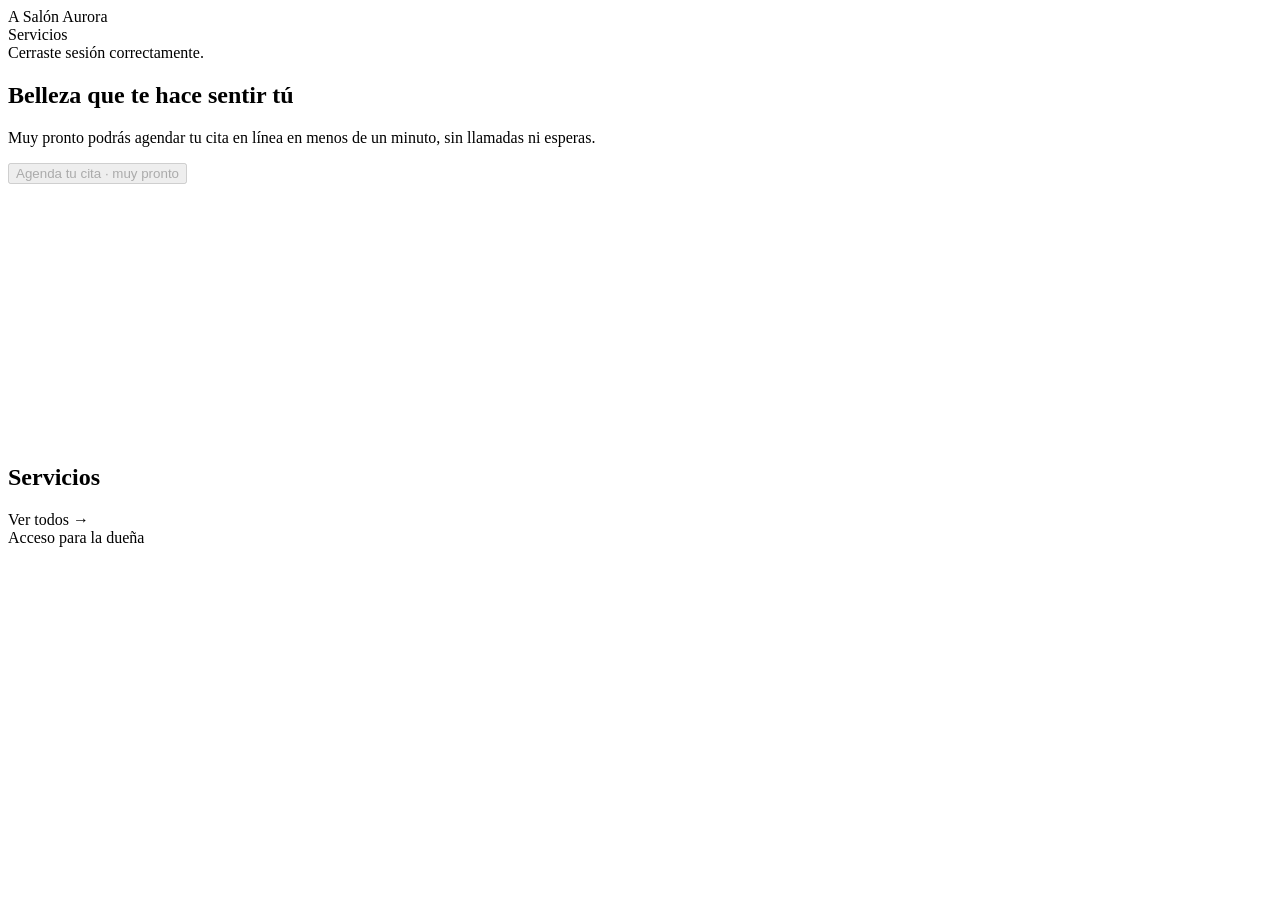
<file: src/main/resources/templates/index.html>
<!DOCTYPE html>
<html xmlns:th="http://www.thymeleaf.org" lang="es">
<head th:replace="~{fragments/head :: head('Inicio')}"></head>
<body>
	<!-- Página de inicio; el diseño completo con el flujo de reserva se construye en HU-13 -->
	<header class="container py-3 d-flex align-items-center justify-content-between">
		<div class="d-flex align-items-center gap-2">
			<span class="logo-salon">A</span>
			<span class="fw-bold">Salón Aurora</span>
		</div>
		<a th:href="@{/servicios}" class="small text-decoration-none fw-semibold">Servicios</a>
	</header>

	<main class="container py-4">
		<!-- Se confirma el cierre de sesión cuando se llega desde el panel -->
		<div th:if="${param.salida}" class="alert alert-salon d-flex gap-2 align-items-center" role="status">
			<i class="bi bi-check-circle"></i>
			<span>Cerraste sesión correctamente.</span>
		</div>

		<section class="row align-items-center g-4 py-4">
			<div class="col-md-6">
				<h1 class="display-5 mb-3">Belleza que te hace sentir tú</h1>
				<p class="lead text-secundario mb-4">
					Muy pronto podrás agendar tu cita en línea en menos de un minuto, sin llamadas ni esperas.
				</p>
				<button type="button" class="btn btn-primary btn-salon" disabled>Agenda tu cita · muy pronto</button>
			</div>
			<div class="col-md-6">
				<div class="tarjeta-salon fondo-suave d-flex align-items-center justify-content-center" style="min-height:260px">
					<span class="text-secundario"><i class="bi bi-flower1 fs-1"></i></span>
				</div>
			</div>
		</section>

		<!-- Se destacan los primeros servicios activos del catálogo (HU-04) -->
		<section th:unless="${#lists.isEmpty(servicios)}" class="py-4">
			<div class="d-flex align-items-end justify-content-between mb-3">
				<h2 class="mb-0">Servicios</h2>
				<a th:href="@{/servicios}" class="fw-semibold text-decoration-none">Ver todos →</a>
			</div>
			<div class="row g-3">
				<div class="col-12 col-md-6 col-lg-4" th:each="s : ${servicios}">
					<div th:replace="~{fragments/servicios :: tarjeta(${s})}"></div>
				</div>
			</div>
		</section>
	</main>

	<footer class="container py-4 small text-secundario">
		<a th:href="@{/login}" class="text-decoration-none text-secundario">Acceso para la dueña</a>
	</footer>
</body>
</html>
</file>
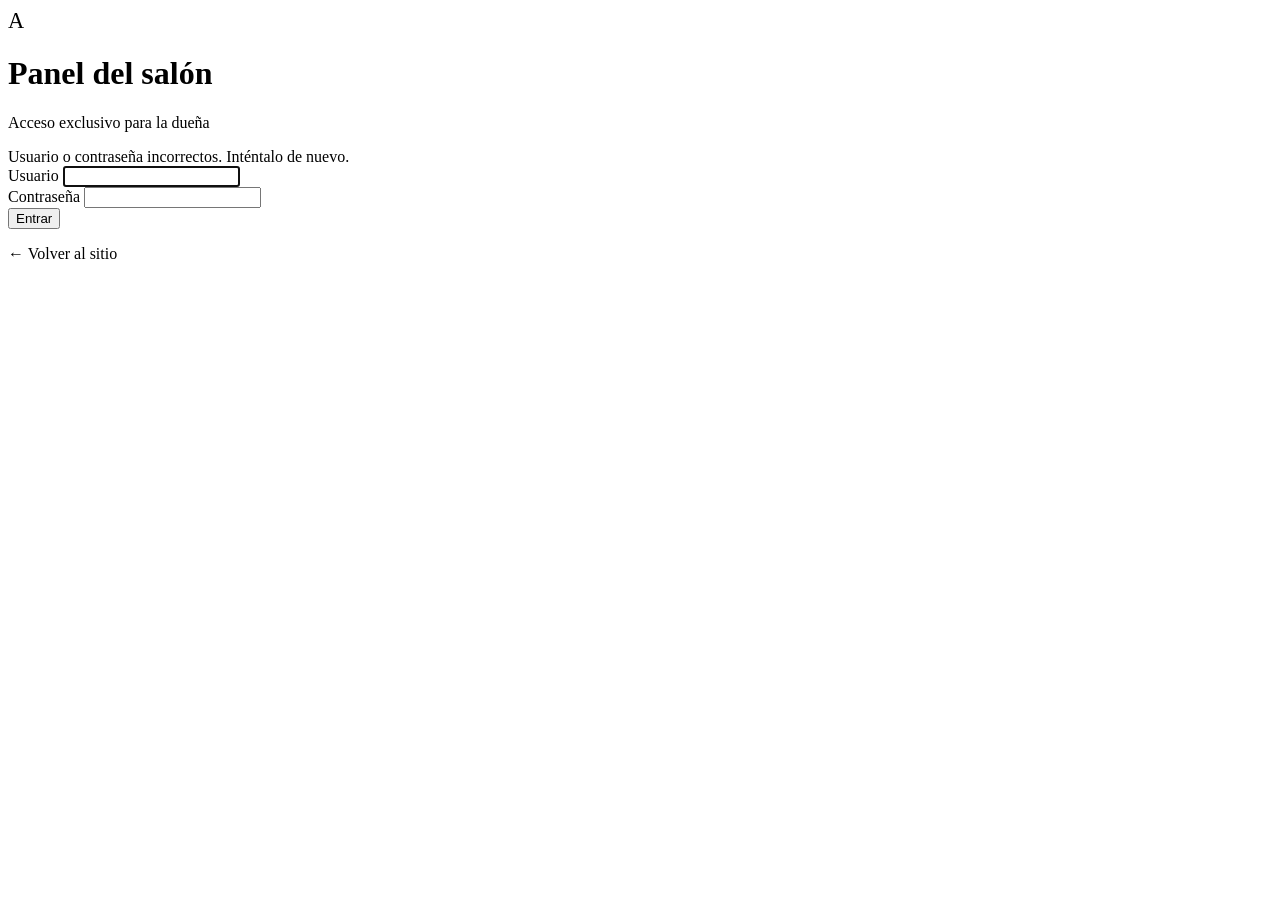
<file: src/main/resources/templates/login.html>
<!DOCTYPE html>
<html xmlns:th="http://www.thymeleaf.org" lang="es">
<head th:replace="~{fragments/head :: head('Iniciar sesión')}"></head>
<body class="min-vh-100 d-flex align-items-center fondo-suave">
	<main class="container py-5">
		<div class="row justify-content-center">
			<div class="col-12 col-sm-9 col-md-6 col-lg-4">
				<div class="tarjeta-salon p-4 p-md-5">
					<div class="text-center mb-4">
						<span class="logo-salon mb-3" style="width:56px;height:56px;font-size:1.4rem">A</span>
						<h1 class="h3 mb-1">Panel del salón</h1>
						<p class="text-secundario mb-0">Acceso exclusivo para la dueña</p>
					</div>

					<!-- Se muestra un aviso genérico si las credenciales no son válidas -->
					<div th:if="${param.error}" class="alert alert-salon d-flex gap-2 align-items-center" role="alert">
						<i class="bi bi-exclamation-circle"></i>
						<span>Usuario o contraseña incorrectos. Inténtalo de nuevo.</span>
					</div>

					<!-- th:action agrega en automático el token CSRF al formulario -->
					<form th:action="@{/login}" method="post" novalidate>
						<div class="mb-3">
							<label for="username" class="form-label fw-semibold small">Usuario</label>
							<input type="text" id="username" name="username" class="form-control"
								autocomplete="username" autofocus required>
						</div>
						<div class="mb-4">
							<label for="password" class="form-label fw-semibold small">Contraseña</label>
							<input type="password" id="password" name="password" class="form-control"
								autocomplete="current-password" required>
						</div>
						<button type="submit" class="btn btn-primary btn-salon w-100">Entrar</button>
					</form>

					<p class="text-center mt-4 mb-0 small">
						<a th:href="@{/}" class="text-decoration-none">← Volver al sitio</a>
					</p>
				</div>
			</div>
		</div>
	</main>
</body>
</html>
</file>
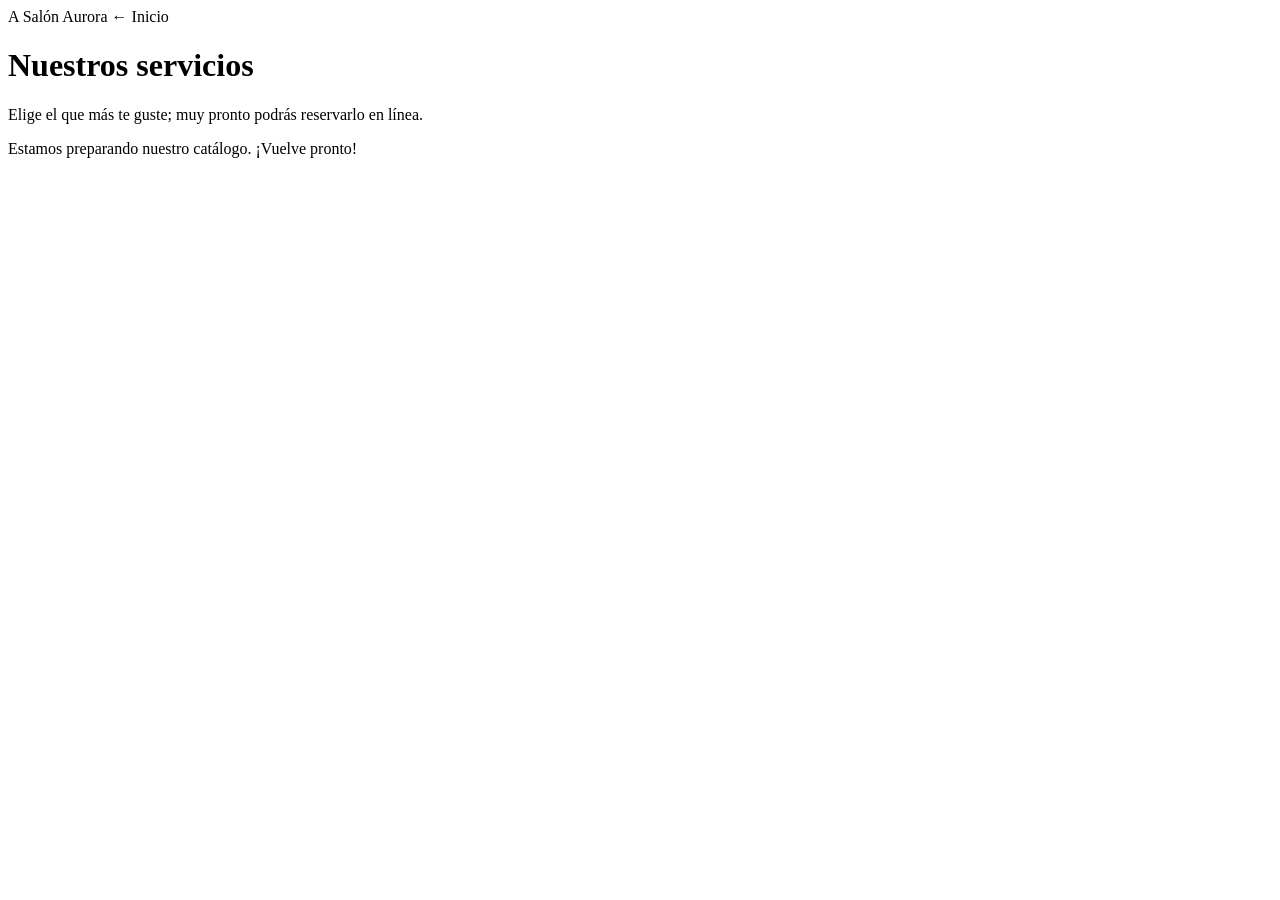
<file: src/main/resources/templates/servicios.html>
<!DOCTYPE html>
<html xmlns:th="http://www.thymeleaf.org" lang="es">
<head th:replace="~{fragments/head :: head('Servicios')}"></head>
<body>
	<header class="container py-3 d-flex align-items-center justify-content-between">
		<a th:href="@{/}" class="d-flex align-items-center gap-2 text-decoration-none text-reset">
			<span class="logo-salon">A</span>
			<span class="fw-bold">Salón Aurora</span>
		</a>
		<a th:href="@{/}" class="small text-decoration-none">← Inicio</a>
	</header>

	<main class="container py-4">
		<h1 class="mb-1">Nuestros servicios</h1>
		<p class="text-secundario mb-4">Elige el que más te guste; muy pronto podrás reservarlo en línea.</p>

		<!-- Se muestran solo los servicios activos (HU-04) -->
		<div th:if="${#lists.isEmpty(servicios)}" class="tarjeta-salon p-4 text-center text-secundario">
			Estamos preparando nuestro catálogo. ¡Vuelve pronto!
		</div>
		<div class="row g-3">
			<div class="col-12 col-md-6 col-lg-4" th:each="s : ${servicios}">
				<div th:replace="~{fragments/servicios :: tarjeta(${s})}"></div>
			</div>
		</div>
	</main>
</body>
</html>
</file>
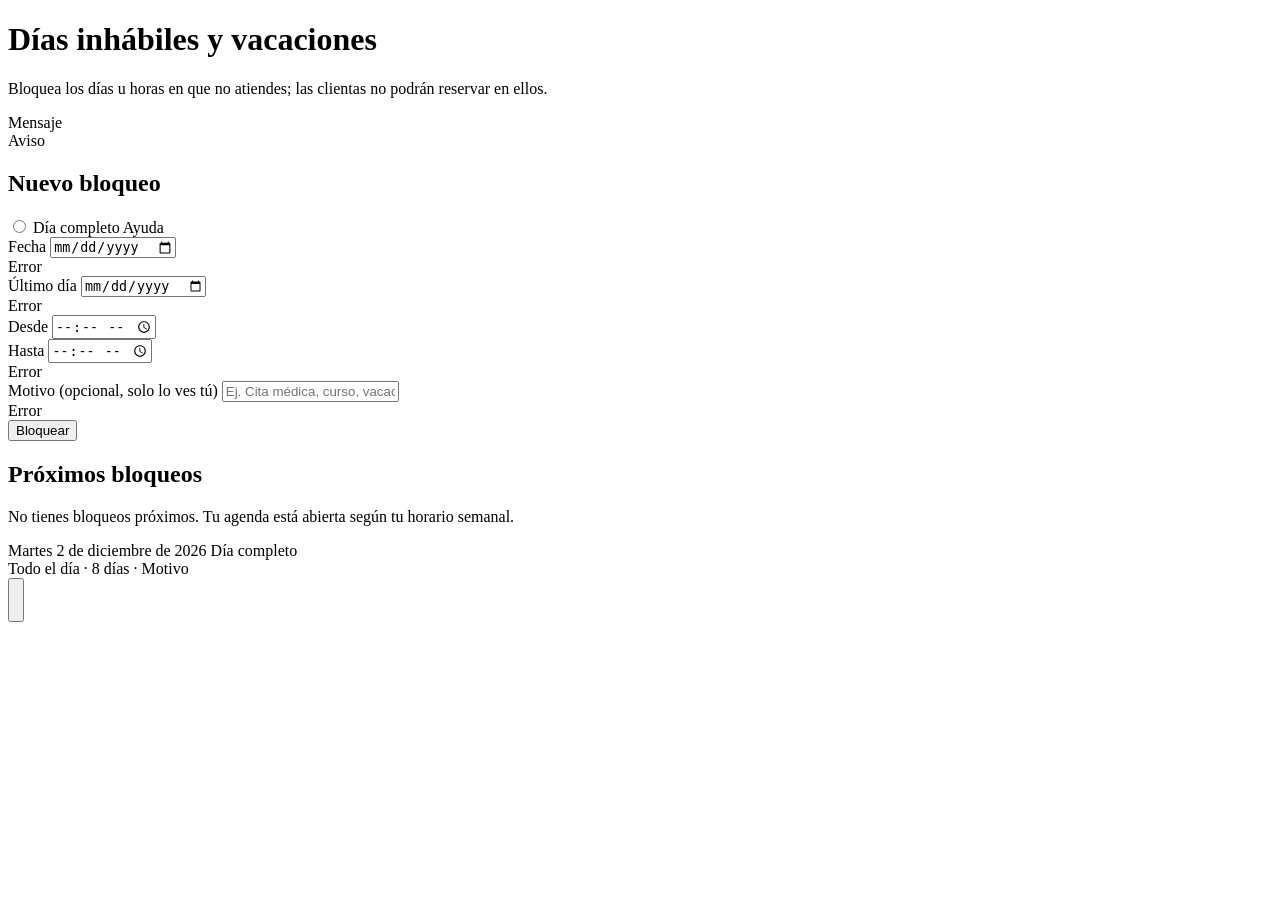
<file: src/main/resources/templates/admin/bloqueos.html>
<!DOCTYPE html>
<html xmlns:th="http://www.thymeleaf.org" lang="es">
<head th:replace="~{fragments/head :: head('Días inhábiles')}"></head>
<body>
	<nav th:replace="~{fragments/admin :: nav('bloqueos')}"></nav>

	<main class="container py-4">
		<h1 class="h2 mb-1">Días inhábiles y vacaciones</h1>
		<p class="text-secundario mb-3">Bloquea los días u horas en que no atiendes; las clientas no podrán reservar en ellos.</p>

		<div th:if="${mensaje}" class="alert alert-salon d-flex gap-2 align-items-center" role="status">
			<i class="bi bi-check-circle"></i><span th:text="${mensaje}">Mensaje</span>
		</div>
		<!-- Se avisa cuando el bloqueo cae sobre citas ya agendadas (RN-09) -->
		<div th:if="${aviso}" class="alert alert-aviso d-flex gap-2 align-items-center" role="alert">
			<i class="bi bi-exclamation-triangle"></i><span th:text="${aviso}">Aviso</span>
		</div>

		<div class="row g-4">
			<!-- Formulario para crear un bloqueo -->
			<div class="col-12 col-lg-5">
				<form th:action="@{/admin/bloqueos}" th:object="${form}" method="post" novalidate class="tarjeta-salon p-4">
					<h2 class="h5 mb-3">Nuevo bloqueo</h2>

					<!-- Se elige el tipo con tarjetas grandes; el radio real queda oculto pero accesible -->
					<div class="opciones-tipo mb-3" role="radiogroup" aria-label="Tipo de bloqueo">
						<label th:each="t : ${tipos}" class="opcion-tipo">
							<input type="radio" class="visually-hidden radio-tipo" th:field="*{tipo}" th:value="${t}">
							<i class="bi fs-4 text-primario" th:classappend="${t.icono}"></i>
							<span class="fw-bold d-block mt-1" th:text="${t.nombre}">Día completo</span>
							<span class="small text-secundario d-none d-sm-block" th:text="${t.ayuda}">Ayuda</span>
						</label>
					</div>

					<div class="row g-3 mb-3">
						<div class="col-12" id="grupo-inicio">
							<label class="form-label fw-semibold small" id="etiqueta-fecha" for="fechaInicio">Fecha</label>
							<input type="date" th:field="*{fechaInicio}" th:min="${hoy}" class="form-control"
								th:classappend="${#fields.hasErrors('fechaInicio')} ? 'is-invalid'">
							<div class="invalid-feedback" th:errors="*{fechaInicio}">Error</div>
						</div>
						<div class="col-12 col-sm-6 solo-rango">
							<label class="form-label fw-semibold small" for="fechaFin">Último día</label>
							<input type="date" th:field="*{fechaFin}" th:min="${hoy}" class="form-control"
								th:classappend="${#fields.hasErrors('rangoValido')} ? 'is-invalid'">
							<div class="invalid-feedback" th:errors="*{rangoValido}">Error</div>
						</div>
					</div>

					<div class="row g-3 mb-3 solo-horas">
						<div class="col-6">
							<label class="form-label fw-semibold small" for="horaInicio">Desde</label>
							<input type="time" th:field="*{horaInicio}" step="900" class="form-control"
								th:classappend="${#fields.hasErrors('horasValidas')} ? 'is-invalid'">
						</div>
						<div class="col-6">
							<label class="form-label fw-semibold small" for="horaFin">Hasta</label>
							<input type="time" th:field="*{horaFin}" step="900" class="form-control"
								th:classappend="${#fields.hasErrors('horasValidas')} ? 'is-invalid'">
						</div>
						<div class="col-12 small text-danger mt-1" th:if="${#fields.hasErrors('horasValidas')}"
							th:errors="*{horasValidas}">Error</div>
					</div>

					<div class="mb-4">
						<label class="form-label fw-semibold small" for="motivo">Motivo <span class="text-secundario fw-normal">(opcional, solo lo ves tú)</span></label>
						<input type="text" th:field="*{motivo}" class="form-control" maxlength="150"
							th:classappend="${#fields.hasErrors('motivo')} ? 'is-invalid'" placeholder="Ej. Cita médica, curso, vacaciones">
						<div class="invalid-feedback" th:errors="*{motivo}">Error</div>
					</div>

					<button type="submit" class="btn btn-primary btn-salon w-100">
						<i class="bi bi-lock me-1"></i>Bloquear
					</button>
				</form>
			</div>

			<!-- Lista de bloqueos que aún no terminan -->
			<div class="col-12 col-lg-7">
				<h2 class="h5 mb-3">Próximos bloqueos</h2>

				<div th:if="${#lists.isEmpty(bloqueos)}" class="tarjeta-salon p-4 text-center text-secundario">
					<i class="bi bi-calendar-check fs-2"></i>
					<p class="mb-0 mt-2">No tienes bloqueos próximos. Tu agenda está abierta según tu horario semanal.</p>
				</div>

				<div class="d-grid gap-3">
					<div th:each="b : ${bloqueos}" class="tarjeta-salon p-3 d-flex align-items-center gap-3">
						<span class="icono-bloqueo"><i class="bi" th:classappend="${b.tipo.icono}"></i></span>
						<div class="flex-grow-1">
							<div class="d-flex flex-wrap align-items-center gap-2">
								<span class="fw-bold" th:text="${b.fechasTexto}">Martes 2 de diciembre de 2026</span>
								<span class="badge rounded-pill etiqueta-tipo" th:text="${b.tipo.nombre}">Día completo</span>
							</div>
							<div class="small text-secundario">
								<span th:text="${b.horasTexto}">Todo el día</span>
								<span th:if="${b.totalDias > 1}" th:text="' · ' + ${b.totalDias} + ' días'"> · 8 días</span>
								<span th:if="${b.motivo}" th:text="' · ' + ${b.motivo}"> · Motivo</span>
							</div>
						</div>
						<!-- Se pide confirmación antes de quitar el bloqueo -->
						<form th:action="@{/admin/bloqueos/{id}/eliminar(id=${b.id})}" method="post" class="m-0"
							onsubmit="return confirm('¿Quitar este bloqueo? Esos horarios volverán a estar disponibles.');">
							<button type="submit" class="btn btn-light btn-salon btn-sm px-3" style="min-height:44px"
								th:attr="aria-label='Quitar bloqueo del ' + ${b.fechasTexto}">
								<i class="bi bi-trash"></i>
							</button>
						</form>
					</div>
				</div>
			</div>
		</div>
	</main>

	<script>
		// Se muestran solo los campos que corresponden al tipo elegido
		(function () {
			var radios = document.querySelectorAll('.radio-tipo');
			var etiqueta = document.getElementById('etiqueta-fecha');
			var grupoInicio = document.getElementById('grupo-inicio');
			var inicio = document.getElementById('fechaInicio');
			var fin = document.getElementById('fechaFin');

			function actualizar() {
				var elegido = document.querySelector('.radio-tipo:checked');
				var tipo = elegido ? elegido.value : 'DIA';
				document.querySelectorAll('.solo-rango').forEach(function (e) { e.hidden = tipo !== 'RANGO'; });
				document.querySelectorAll('.solo-horas').forEach(function (e) { e.hidden = tipo !== 'HORAS'; });
				grupoInicio.classList.toggle('col-sm-6', tipo === 'RANGO');
				etiqueta.textContent = tipo === 'RANGO' ? 'Primer día' : 'Fecha';
			}

			radios.forEach(function (r) { r.addEventListener('change', actualizar); });

			// Se evita elegir un último día anterior al primero
			inicio.addEventListener('change', function () {
				if (inicio.value) {
					fin.min = inicio.value;
					if (!fin.value || fin.value < inicio.value) {
						fin.value = inicio.value;
					}
				}
			});

			actualizar();
		})();
	</script>
</body>
</html>
</file>
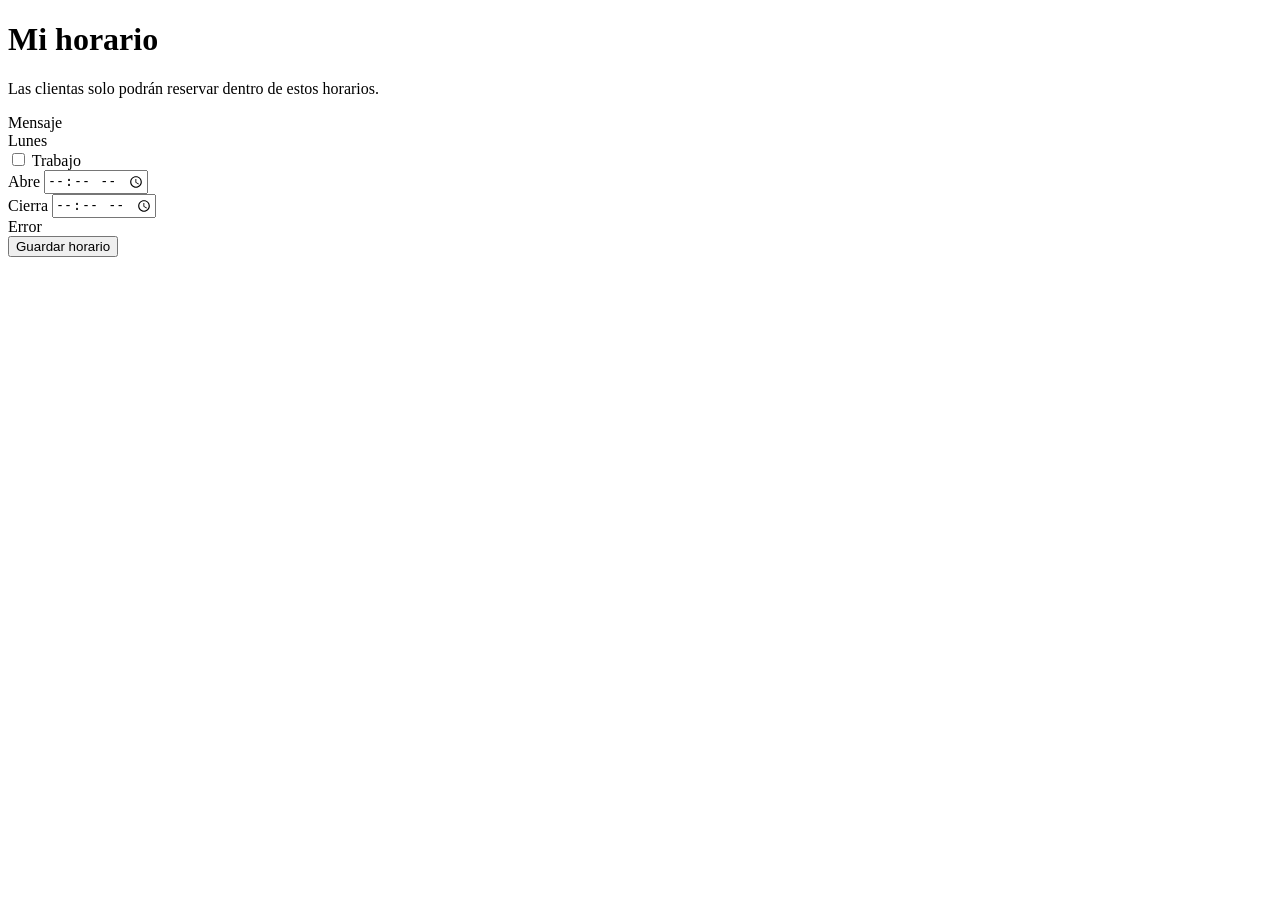
<file: src/main/resources/templates/admin/horario.html>
<!DOCTYPE html>
<html xmlns:th="http://www.thymeleaf.org" lang="es">
<head th:replace="~{fragments/head :: head('Horario')}"></head>
<body>
	<nav th:replace="~{fragments/admin :: nav('horario')}"></nav>

	<main class="container py-4">
		<div class="row justify-content-center">
			<div class="col-12 col-lg-8">
				<h1 class="h2 mb-1">Mi horario</h1>
				<p class="text-secundario mb-3">Las clientas solo podrán reservar dentro de estos horarios.</p>

				<div th:if="${mensaje}" class="alert alert-salon d-flex gap-2 align-items-center" role="status">
					<i class="bi bi-check-circle"></i><span th:text="${mensaje}">Mensaje</span>
				</div>

				<!-- Se envían los 7 días juntos; cada fila se vincula con dias[índice] -->
				<form th:action="@{/admin/horario}" th:object="${form}" method="post" novalidate>
					<div class="d-grid gap-2 mb-4">
						<div th:each="dia, stat : *{dias}" class="tarjeta-salon p-3 fila-dia"
							th:classappend="${dia.laborable} ? '' : 'dia-libre'">
							<input type="hidden" th:field="*{dias[__${stat.index}__].diaSemana}">
							<div class="row g-2 align-items-center">
								<div class="col-12 col-sm-4 d-flex align-items-center justify-content-between">
									<span class="fw-bold" th:text="${dia.nombre}">Lunes</span>
									<!-- Se marca si la dueña trabaja ese día -->
									<div class="form-check form-switch m-0">
										<!-- Se envuelve el interruptor con su etiqueta para no depender del id generado -->
										<label class="form-check-label small text-secundario">
											<input class="form-check-input interruptor-dia" type="checkbox" role="switch"
												th:field="*{dias[__${stat.index}__].laborable}">
											Trabajo
										</label>
									</div>
								</div>
								<div class="col-6 col-sm-4">
									<label class="form-label small text-secundario mb-1">Abre</label>
									<input type="time" class="form-control hora-dia" step="900"
										th:field="*{dias[__${stat.index}__].horaInicio}"
										th:classappend="${#fields.hasErrors('dias[__${stat.index}__].horasValidas')} ? 'is-invalid'">
								</div>
								<div class="col-6 col-sm-4">
									<label class="form-label small text-secundario mb-1">Cierra</label>
									<input type="time" class="form-control hora-dia" step="900"
										th:field="*{dias[__${stat.index}__].horaFin}"
										th:classappend="${#fields.hasErrors('dias[__${stat.index}__].horasValidas')} ? 'is-invalid'">
								</div>
							</div>
							<div class="small text-danger mt-2"
								th:if="${#fields.hasErrors('dias[__${stat.index}__].horasValidas')}"
								th:errors="*{dias[__${stat.index}__].horasValidas}">Error</div>
						</div>
					</div>

					<button type="submit" class="btn btn-primary btn-salon w-100">Guardar horario</button>
				</form>
			</div>
		</div>
	</main>

	<script>
		// Se atenúa visualmente la fila cuando el día se marca como no laborable
		document.querySelectorAll('.interruptor-dia').forEach(function (interruptor) {
			interruptor.addEventListener('change', function () {
				interruptor.closest('.fila-dia').classList.toggle('dia-libre', !interruptor.checked);
			});
		});
	</script>
</body>
</html>
</file>
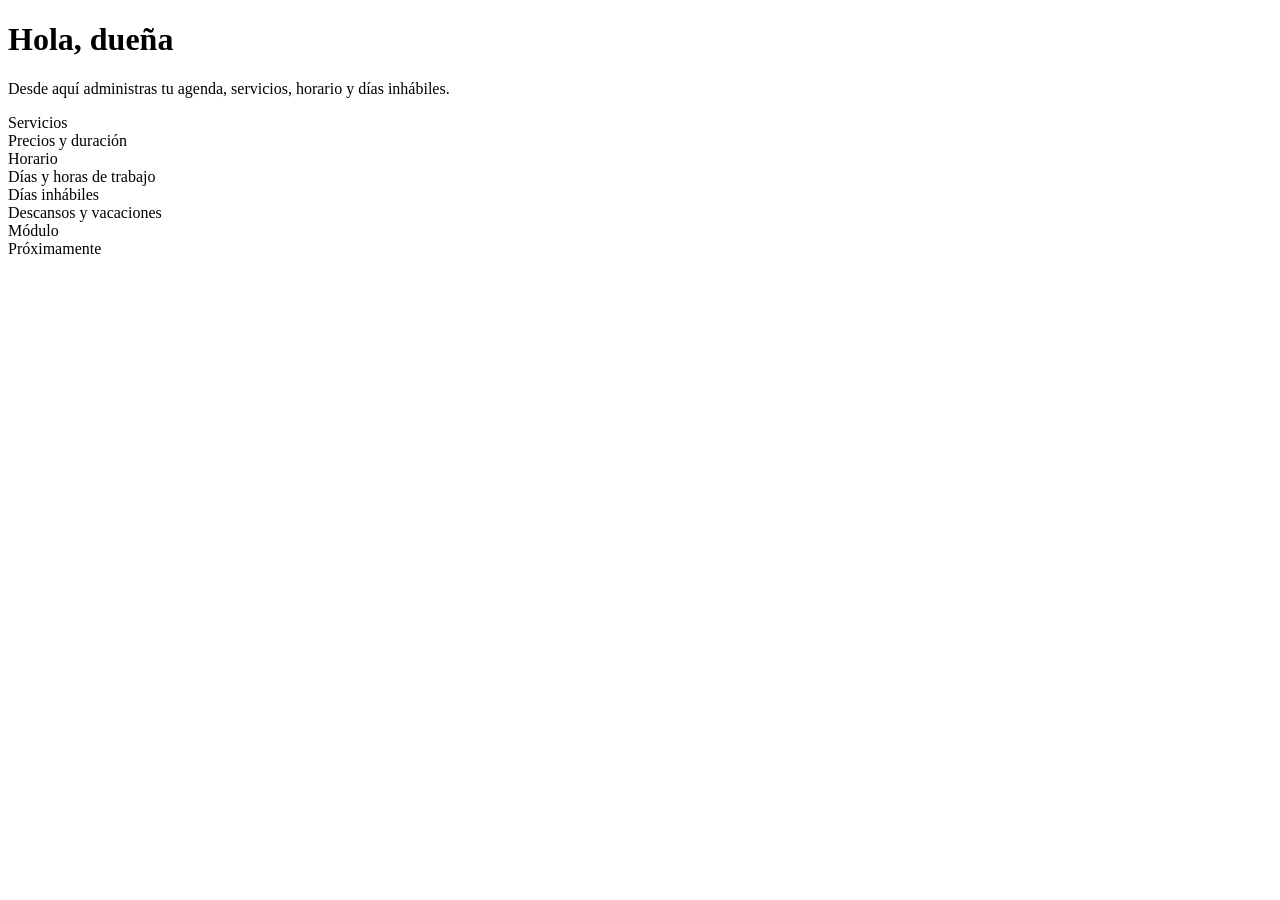
<file: src/main/resources/templates/admin/panel.html>
<!DOCTYPE html>
<html xmlns:th="http://www.thymeleaf.org" lang="es">
<head th:replace="~{fragments/head :: head('Panel')}"></head>
<body>
	<nav th:replace="~{fragments/admin :: nav('inicio')}"></nav>

	<main class="container py-4">
		<h1 class="h2 mb-1">Hola, <span th:text="${usuario}">dueña</span></h1>
		<p class="text-secundario mb-4">Desde aquí administras tu agenda, servicios, horario y días inhábiles.</p>

		<div class="row g-3">
			<!-- Se enlaza el módulo de servicios, que ya está disponible -->
			<div class="col-6 col-md-3">
				<a th:href="@{/admin/servicios}" class="tarjeta-salon tarjeta-enlace p-3 h-100 d-block text-decoration-none text-reset">
					<i class="bi bi-scissors fs-4 text-primario"></i>
					<div class="fw-bold mt-2">Servicios</div>
					<div class="small text-secundario">Precios y duración</div>
				</a>
			</div>
			<div class="col-6 col-md-3">
				<a th:href="@{/admin/horario}" class="tarjeta-salon tarjeta-enlace p-3 h-100 d-block text-decoration-none text-reset">
					<i class="bi bi-clock fs-4 text-primario"></i>
					<div class="fw-bold mt-2">Horario</div>
					<div class="small text-secundario">Días y horas de trabajo</div>
				</a>
			</div>
			<div class="col-6 col-md-3">
				<a th:href="@{/admin/bloqueos}" class="tarjeta-salon tarjeta-enlace p-3 h-100 d-block text-decoration-none text-reset">
					<i class="bi bi-calendar-x fs-4 text-primario"></i>
					<div class="fw-bold mt-2">Días inhábiles</div>
					<div class="small text-secundario">Descansos y vacaciones</div>
				</a>
			</div>
			<!-- Se listan los módulos que se construirán en los siguientes sprints -->
			<div class="col-6 col-md-3" th:each="modulo : ${ {'Agenda'} }">
				<div class="tarjeta-salon p-3 h-100 opacity-75">
					<i class="bi bi-hourglass-split fs-4 text-secundario"></i>
					<div class="fw-bold mt-2" th:text="${modulo}">Módulo</div>
					<div class="small text-secundario">Próximamente</div>
				</div>
			</div>
		</div>
	</main>
</body>
</html>
</file>
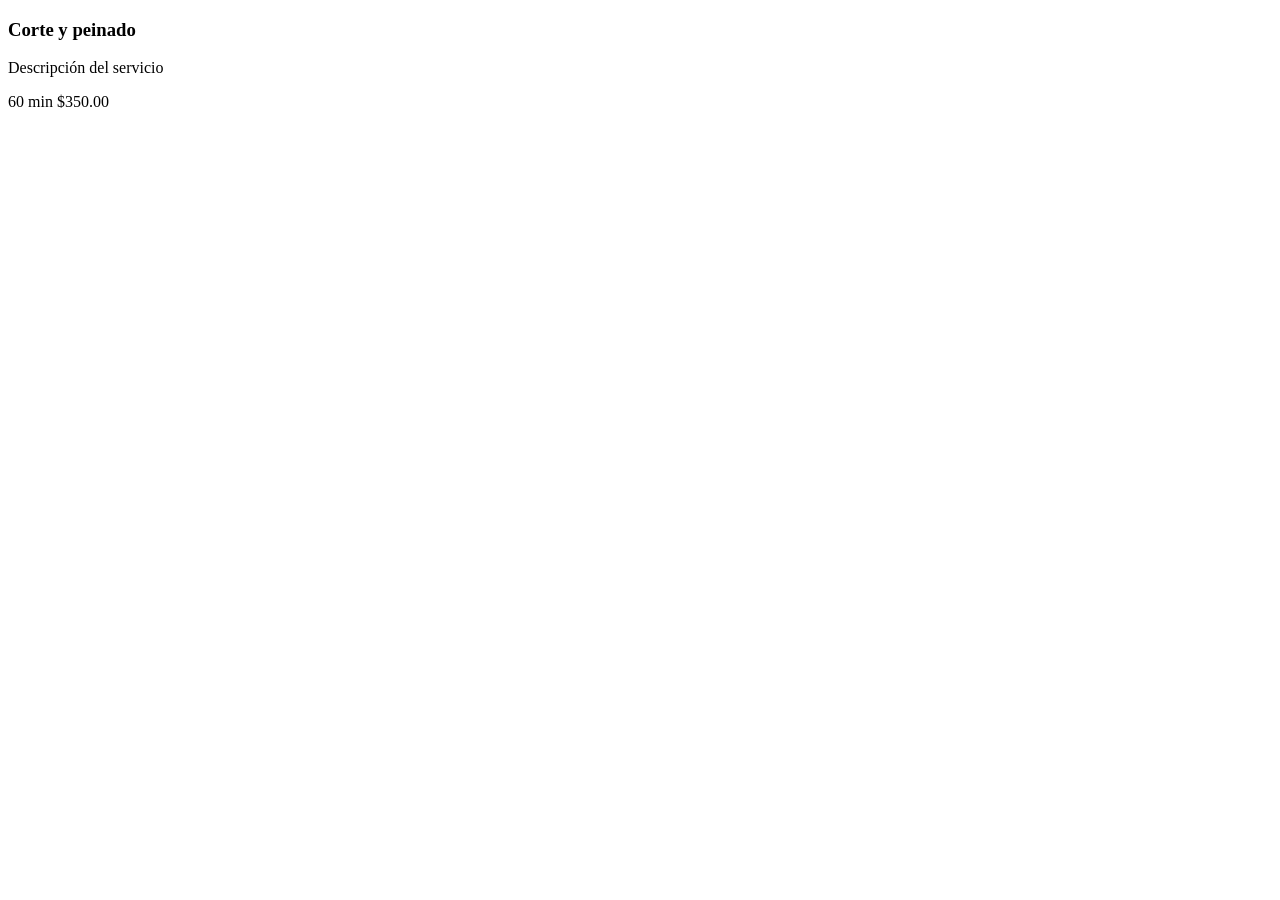
<file: src/main/resources/templates/fragments/servicios.html>
<!DOCTYPE html>
<html xmlns:th="http://www.thymeleaf.org" lang="es">
<body>
	<!-- Se reutiliza la tarjeta de servicio en el inicio y en el catálogo (diseño del prototipo) -->
	<div th:fragment="tarjeta(s)" class="tarjeta-salon p-4 h-100 d-flex flex-column">
		<h3 class="h5 fw-bold mb-1" th:text="${s.nombre}">Corte y peinado</h3>
		<p class="small text-secundario flex-grow-1 mb-3" th:text="${s.descripcion}">Descripción del servicio</p>
		<div class="d-flex align-items-center justify-content-between">
			<span class="small text-secundario"><i class="bi bi-clock me-1"></i><span th:text="${s.duracionMin} + ' min'">60 min</span></span>
			<span class="h5 fw-bold text-primario mb-0"
				th:text="'$' + ${#numbers.formatDecimal(s.precio, 1, 'COMMA', 2, 'POINT')}">$350.00</span>
		</div>
	</div>
</body>
</html>
</file>
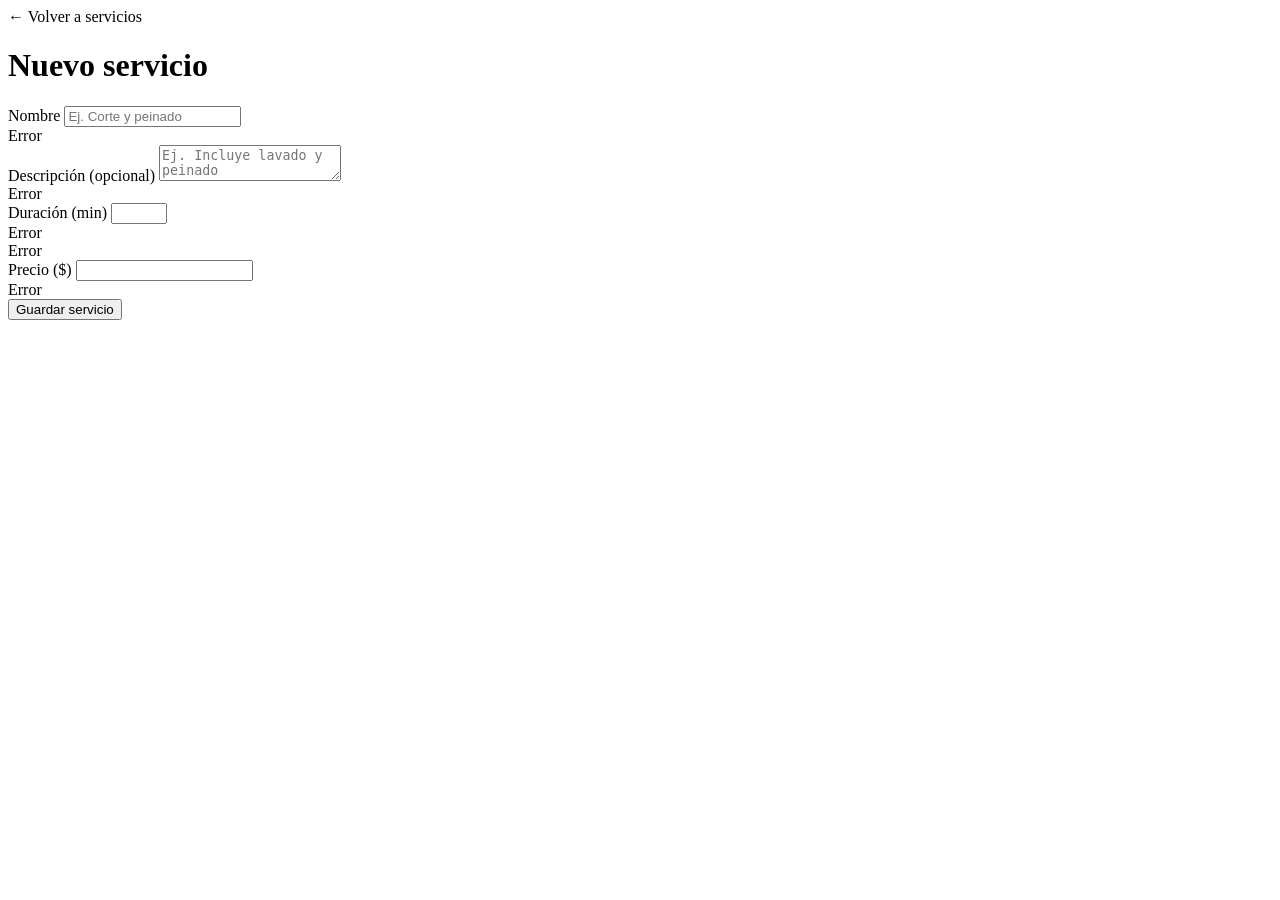
<file: src/main/resources/templates/admin/servicios/form.html>
<!DOCTYPE html>
<html xmlns:th="http://www.thymeleaf.org" lang="es">
<head th:replace="~{fragments/head :: head(${servicioId == null ? 'Nuevo servicio' : 'Editar servicio'})}"></head>
<body>
	<nav th:replace="~{fragments/admin :: nav('servicios')}"></nav>

	<main class="container py-4">
		<div class="row justify-content-center">
			<div class="col-12 col-md-8 col-lg-6">
				<a th:href="@{/admin/servicios}" class="small text-decoration-none">← Volver a servicios</a>
				<h1 class="h2 mt-2 mb-3" th:text="${servicioId == null} ? 'Nuevo servicio' : 'Editar servicio'">Nuevo servicio</h1>

				<!-- Se usa la misma vista para crear y editar; cambia solo la URL de envío -->
				<form th:object="${form}" method="post" novalidate class="tarjeta-salon p-4"
					th:action="${servicioId == null} ? @{/admin/servicios} : @{/admin/servicios/{id}(id=${servicioId})}">

					<div class="mb-3">
						<label for="nombre" class="form-label fw-semibold small">Nombre</label>
						<input type="text" th:field="*{nombre}" class="form-control" maxlength="100"
							th:classappend="${#fields.hasErrors('nombre')} ? 'is-invalid'" placeholder="Ej. Corte y peinado">
						<div class="invalid-feedback" th:errors="*{nombre}">Error</div>
					</div>

					<div class="mb-3">
						<label for="descripcion" class="form-label fw-semibold small">Descripción <span class="text-secundario fw-normal">(opcional)</span></label>
						<textarea th:field="*{descripcion}" class="form-control" rows="2" maxlength="255"
							th:classappend="${#fields.hasErrors('descripcion')} ? 'is-invalid'"
							placeholder="Ej. Incluye lavado y peinado"></textarea>
						<div class="invalid-feedback" th:errors="*{descripcion}">Error</div>
					</div>

					<div class="row g-3 mb-4">
						<div class="col-6">
							<label for="duracionMin" class="form-label fw-semibold small">Duración (min)</label>
							<input type="number" th:field="*{duracionMin}" class="form-control" min="15" max="600" step="15"
								th:classappend="${#fields.hasErrors('duracionMin') or #fields.hasErrors('duracionMultiploDe15')} ? 'is-invalid'">
							<div class="invalid-feedback" th:errors="*{duracionMin}">Error</div>
							<div class="invalid-feedback" th:if="${#fields.hasErrors('duracionMultiploDe15')}"
								th:errors="*{duracionMultiploDe15}">Error</div>
						</div>
						<div class="col-6">
							<label for="precio" class="form-label fw-semibold small">Precio ($)</label>
							<input type="number" th:field="*{precio}" class="form-control" min="0" step="0.01"
								th:classappend="${#fields.hasErrors('precio')} ? 'is-invalid'">
							<div class="invalid-feedback" th:errors="*{precio}">Error</div>
						</div>
					</div>

					<button type="submit" class="btn btn-primary btn-salon w-100">Guardar servicio</button>
				</form>
			</div>
		</div>
	</main>
</body>
</html>
</file>
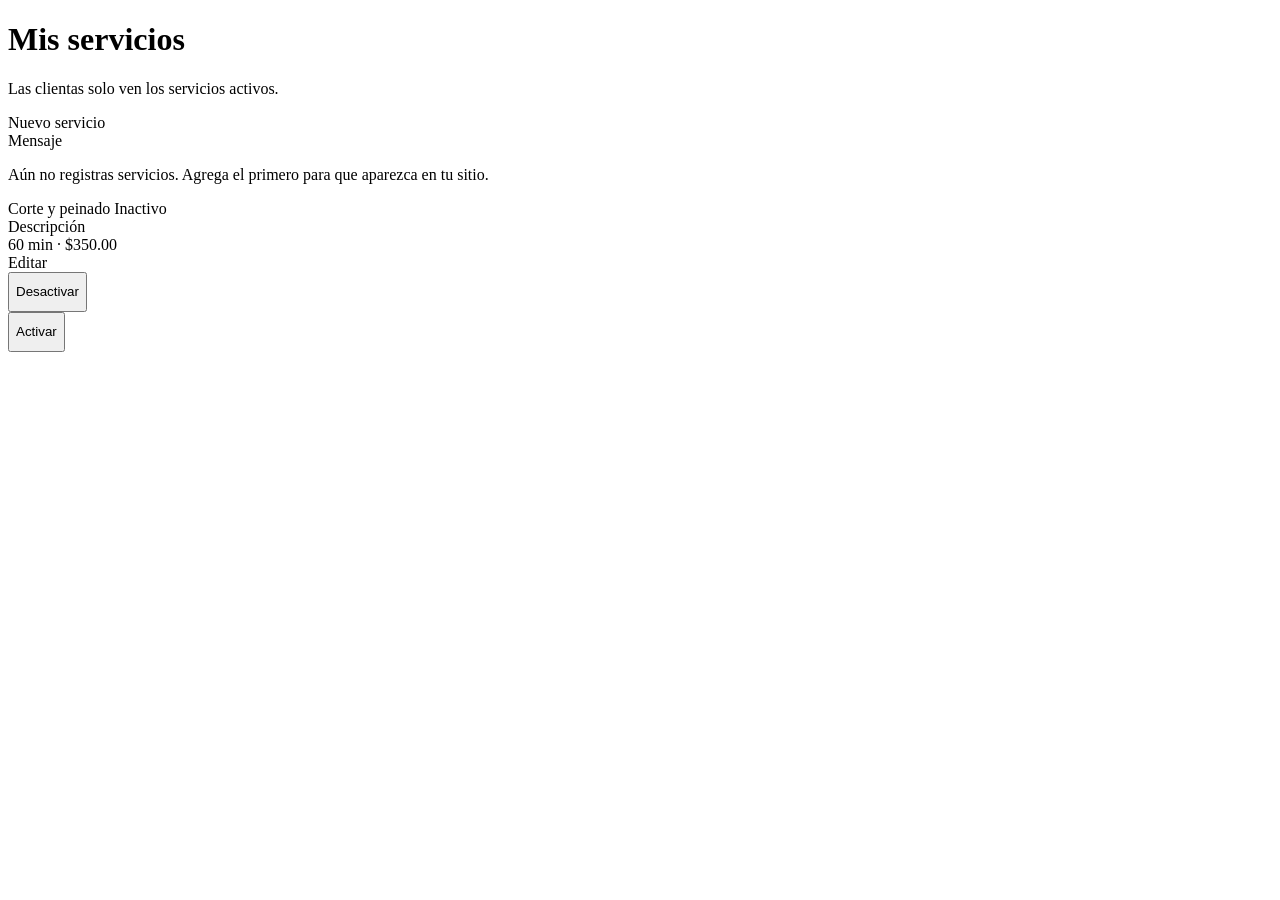
<file: src/main/resources/templates/admin/servicios/lista.html>
<!DOCTYPE html>
<html xmlns:th="http://www.thymeleaf.org" lang="es">
<head th:replace="~{fragments/head :: head('Servicios')}"></head>
<body>
	<nav th:replace="~{fragments/admin :: nav('servicios')}"></nav>

	<main class="container py-4">
		<div class="d-flex flex-wrap align-items-center justify-content-between gap-2 mb-3">
			<div>
				<h1 class="h2 mb-0">Mis servicios</h1>
				<p class="text-secundario mb-0">Las clientas solo ven los servicios activos.</p>
			</div>
			<a th:href="@{/admin/servicios/nuevo}" class="btn btn-primary btn-salon d-inline-flex align-items-center">
				<i class="bi bi-plus-lg me-1"></i>Nuevo servicio
			</a>
		</div>

		<!-- Se muestra el resultado de la última acción (agregar, editar, activar...) -->
		<div th:if="${mensaje}" class="alert alert-salon d-flex gap-2 align-items-center" role="status">
			<i class="bi bi-check-circle"></i><span th:text="${mensaje}">Mensaje</span>
		</div>

		<div th:if="${#lists.isEmpty(servicios)}" class="tarjeta-salon p-4 text-center text-secundario">
			<i class="bi bi-scissors fs-2"></i>
			<p class="mb-0 mt-2">Aún no registras servicios. Agrega el primero para que aparezca en tu sitio.</p>
		</div>

		<div class="d-grid gap-3">
			<div th:each="s : ${servicios}" class="tarjeta-salon p-3 d-flex flex-wrap align-items-center gap-3"
				th:classappend="${!s.activo} ? 'opacity-75'">
				<div class="flex-grow-1">
					<div class="d-flex align-items-center gap-2">
						<span class="fw-bold" th:text="${s.nombre}">Corte y peinado</span>
						<span th:unless="${s.activo}" class="badge rounded-pill text-bg-secondary">Inactivo</span>
					</div>
					<div class="small text-secundario" th:text="${s.descripcion}">Descripción</div>
					<div class="small mt-1">
						<span th:text="${s.duracionMin} + ' min'">60 min</span> ·
						<span class="fw-bold text-primario" th:text="'$' + ${#numbers.formatDecimal(s.precio, 1, 'COMMA', 2, 'POINT')}">$350.00</span>
					</div>
				</div>
				<div class="d-flex gap-2">
					<a th:href="@{/admin/servicios/{id}/editar(id=${s.id})}" class="btn btn-outline-primary btn-salon btn-sm" style="min-height:40px">
						<i class="bi bi-pencil me-1"></i>Editar
					</a>
					<!-- Se desactiva en lugar de borrar para conservar el historial de citas (RN-10) -->
					<form th:if="${s.activo}" th:action="@{/admin/servicios/{id}/desactivar(id=${s.id})}" method="post" class="m-0">
						<button type="submit" class="btn btn-light btn-salon btn-sm" style="min-height:40px">Desactivar</button>
					</form>
					<form th:unless="${s.activo}" th:action="@{/admin/servicios/{id}/activar(id=${s.id})}" method="post" class="m-0">
						<button type="submit" class="btn btn-primary btn-salon btn-sm" style="min-height:40px">Activar</button>
					</form>
				</div>
			</div>
		</div>
	</main>
</body>
</html>
</file>
